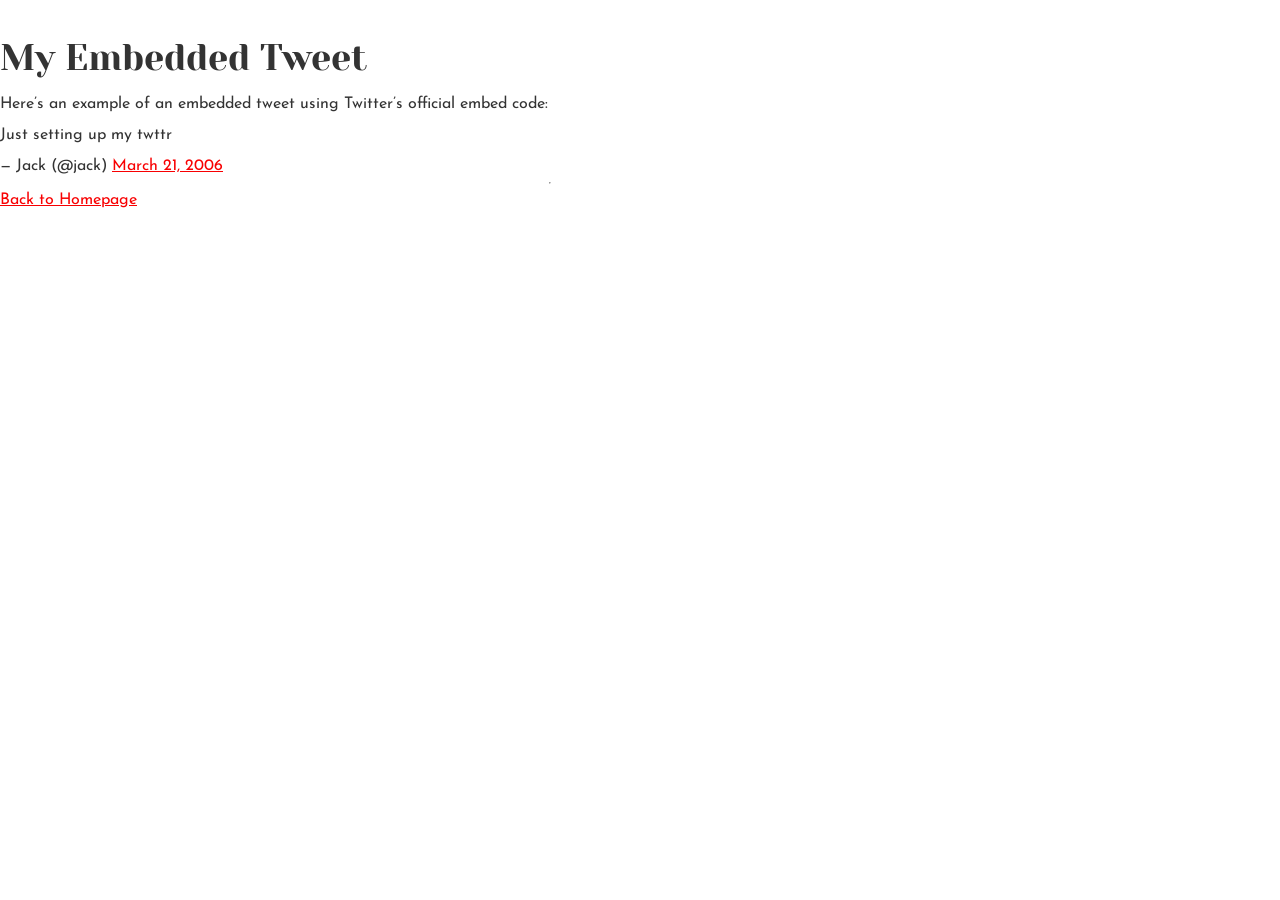
<file: css_basic/tweets.html>
<!DOCTYPE html>
<html lang="en">
<head>
    <meta charset="UTF-8">
    <title>My Tweets</title>


    <link href="base.css" rel="stylesheet">
    <link href="styles.css" rel="stylesheet">
    
</head>
<body>
    <h1>My Embedded Tweet</h1>
    <p>Here’s an example of an embedded tweet using Twitter’s official embed code:</p>

    <!-- Embedded tweet -->
    <blockquote class="twitter-tweet">
        <p lang="en" dir="ltr">
            Just setting up my twttr
        </p>
        &mdash; Jack (@jack) 
        <a href="https://twitter.com/jack/status/20?ref_src=twsrc%5Etfw">March 21, 2006</a>
    </blockquote> 
    <script async src="https://platform.twitter.com/widgets.js" charset="utf-8"></script>

    <hr>
    <p><a href="index.html">Back to Homepage</a></p>
</body>
</html>
</file>
<file: css_basic/base.css>
/* Importing webfonts */
/* (If you're learning CSS, you should disregard that) */

@import url(https://fonts.googleapis.com/css?family=Yeseva+One);
@import url(https://fonts.googleapis.com/css?family=Josefin+Sans:400,700,700italic,400italic);


/* CSS reset rules */

html,
body {
    height: 100%;
    min-height: 100%;
}

html,
body,
div,
span,
applet,
object,
iframe,
h1,
h2,
h3,
h4,
h5,
h6,
p,
blockquote,
pre,
a,
abbr,
acronym,
address,
big,
cite,
code,
del,
dfn,
img,
ins,
kbd,
q,
s,
samp,
small,
strike,
sub,
sup,
tt,
var,
b,
u,
i,
center,
dl,
dt,
dd,
fieldset,
form,
label,
legend,
table,
caption,
tbody,
tfoot,
thead,
tr,
th,
td,
article,
aside,
canvas,
details,
embed,
figure,
figcaption,
footer,
header,
hgroup,
menu,
nav,
output,
ruby,
section,
summary,
time,
mark,
audio,
video {
    margin: 0;
    padding: 0;
    border: 0;
    font-size: 100%;
    font: inherit;
    vertical-align: baseline;
}

/* HTML5 display-role reset for older browsers */
article,
aside,
details,
figcaption,
figure,
footer,
header,
hgroup,
menu,
nav,
section {
    display: block;
}

body {
    line-height: 1;
}

blockquote,
q {
    quotes: none;
}

blockquote:before,
blockquote:after,
q:before,
q:after {
    content: '';
    content: none;
}

table {
    border-collapse: collapse;
    border-spacing: 0;
}


/* Fonts and colors */

body {
    font-family: 'Josefin Sans', serif;
    color: rgba(0, 0, 0, 0.8);
}

h1,
h2,
h3,
h4,
h5,
h6,
header {
    font-family: 'Yeseva One', sans-serif;
}

article {}

header {
    border-bottom: 1px solid rgb(221, 221, 221);
    transition: border-bottom-color 1s ease;
}

header a {
    color: rgba(0, 0, 0, 0.8);
}

aside {
    background: #FAFAFA;
}

aside p {
    border: 1px solid #bbb;
    background: #ddd;
    color: black;
}

footer a {
    color: rgba(0, 0, 0, 0.8);
}

a {
    color: #F80002;
}


/* Positioning and margins */

@media (min-width: 1100px) {
    body {
        width: 1100px;
        margin: 0 auto;
    }
}

article {
    padding: 50px 15px;
}

article>*:first-child {
    margin-top: 0;
}

aside {
    padding: 50px 15px;
}

header .right {
    float: right;
    margin: 0 10px 15px;
}


/* Header */
header {
    padding: 20px 0;
    height: 80px;
}

header ul {
    list-style: none;
    margin: 0;
    padding: 0;
}

header li {
    display: inline;
    vertical-align: middle;
}

header li:first-child {
    margin: 0;
}

header li a {
    margin: 0 10px;
}

header li.logo {
    font-size: 36px;
}

header a {
    text-decoration: none;
}


/* Aside */

aside p {
    border-radius: 10px;
    padding: 20px 20px;
}


/* Footer */

footer {
    padding: 5px 15px;
    height: 80px;
}


/* Text styles and margins */

p {
    margin-bottom: 15px;
}

h1 {
    font-size: 36px;
    margin: 40px 0 20px;
}

h2 {
    font-size: 32px;
    margin: 30px 0 15px;
}

h3 {
    font-size: 28px;
    margin: 25px 0 10px;
}

h4 {
    font-size: 20px;
    font-weight: bold;
    margin: 20px 0 10px;
}

h5 {
    font-size: 18px;
    font-weight: bold;
    margin: 15px 0 10px;
}

h6 {
    font-weight: bold;
    margin: 5px 0;
}

@media (max-width: 800px) {
    body.works_on_smartphone {
        display: block;
    }

    body.works_on_smartphone main {
        display: block;
    }

    header .right {
        float: none;
    }
}
</file>
<file: css_basic/styles.css>
/* Make <body> a flex container in column direction */
body {
    display: flex;
    flex-direction: column;
    margin: 0;
    /* Remove default browser margins */
    height: 100vh;
    /* Make body fill full viewport height */
}

/* Make <main> a flex container in row direction */
main {
    display: flex;
    flex-direction: row;
    flex: auto;
    /* Allow <main> to expand automatically */
}

/* Article takes 2/3 of the width */
article {
    flex: 2;
    overflow-y: auto;
    /* Allow scrolling inside */
    padding: 20px;
}

/* Aside takes 1/3 of the width */
aside {
    flex: 1;
    overflow-y: auto;
    /* Allow scrolling inside */
    padding: 20px;
}

/* Optional clean-up */
header,
footer {
    padding: 15px;
    background: #f2f2f2;
}
</file>
